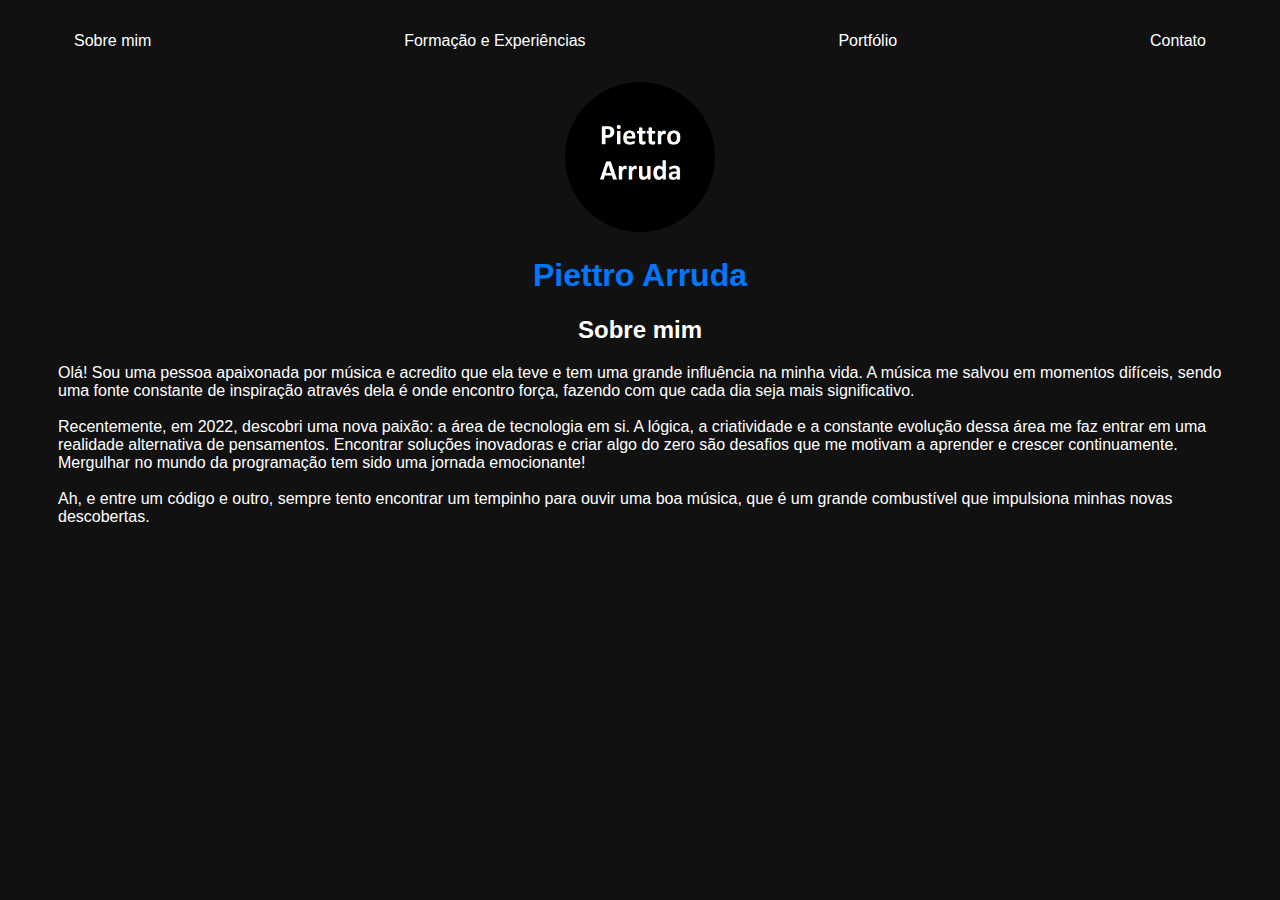
<file: index.html>
<!DOCTYPE html>
<html lang="en">
<head>
    <meta charset="UTF-8">
    <meta name="viewport" content="width=device-width, initial-scale=1.0">
    <title>Piettro Arruda</title>
    <link rel="stylesheet" href="style.css">
</head>
<body>
    <div class="container">
        <nav>
            <ul>
                <li>
                    <a href="index.html">Sobre mim</a>
                </li>
                <li>
                    <a href="exp.html">Formação e Experiências</a>
                </li>
                <li>
                    <a href="portfolio.html">Portfólio</a>
                </li>
                <li>
                    <a href="contato.html">Contato</a>
                </li>
            </ul>
        <nav>
     
        <header>
            <div class="center">
                <img src="./img/piettro.png"></img> 
            </div>
            <h1>Piettro Arruda</h1>
            <h2>Sobre mim</h2>
            <p>
                Olá! Sou uma pessoa apaixonada por música e acredito que ela teve e tem uma grande influência na minha vida. A música me salvou em momentos difíceis, sendo uma fonte constante de inspiração através dela é onde encontro força, fazendo com que cada dia seja mais significativo.
                <br>
                <br>
                 Recentemente, em 2022, descobri uma nova paixão: a área de tecnologia em si. A lógica, a criatividade e a constante evolução dessa área me faz entrar em uma realidade alternativa de pensamentos. Encontrar soluções inovadoras e criar algo do zero são desafios que me motivam a aprender e crescer continuamente. Mergulhar no mundo da programação tem sido uma jornada emocionante!
                 <br>
                 <br>
                Ah, e entre um código e outro, sempre tento encontrar um tempinho para ouvir uma boa música, que é um grande combustível que impulsiona minhas novas descobertas.
            </p>
        <header>
    </div>

</body>

</html>
</file>
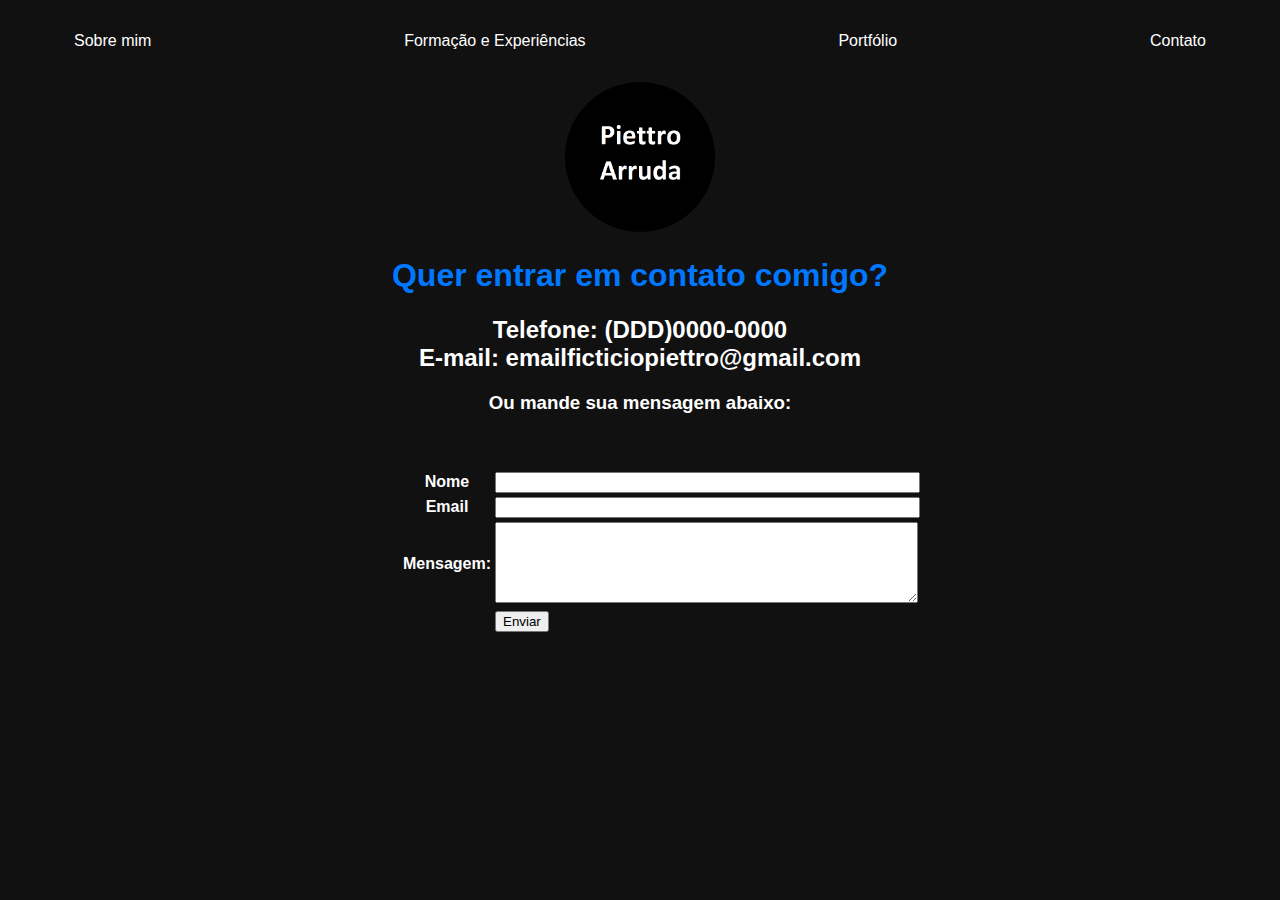
<file: contato.html>
<!DOCTYPE html>
<html lang="en">
<head>
    <meta charset="UTF-8">
    <meta name="viewport" content="width=device-width, initial-scale=1.0">
    <title>Piettro Arruda</title>
    <link rel="stylesheet" href="style.css">
</head>
<body>
    <div class="container">
        <nav>
            <ul>
                <li>
                    <a href="index.html">Sobre mim</a>
                </li>
                <li>
                    <a href="exp.html">Formação e Experiências</a>
                </li>
                <li>
                    <a href="portfolio.html">Portfólio</a>
                </li>
                <li>
                    <a href="contato.html">Contato</a>
                </li>
            </ul>
        <nav>
     
        <header>
            <div class="center">
                <img src="./img/piettro.png"></img> 
            </div>
            <h1>Quer entrar em contato comigo?</h1>
            <h2>Telefone: (DDD)0000-0000<br>
                E-mail: emailficticiopiettro@gmail.com
            </h2>
            <h3>
                Ou mande sua mensagem abaixo:
            </h3>
        <header>
        <section form>
            <form>
                <br><br>
                            <table>
                <tr>
                    <th>Nome</th>
                    <td><input type="text" size="50"></td>
                </tr>

                <tr>
                    <th>Email</th>
                    <td><input type="email" size="50"></td>
                </tr>

                <tr>
                    <th>Mensagem:</th>
                    <td><textarea rows="5" cols="50"></textarea></td>
                </tr>

                <tr>
                    <th></th>
                    <td><input type="submit" value="Enviar"></td>
                </tr>
            </table>
            <br><br>
        </form>
        </section form>
    </div>
</body>

</html>
</file>
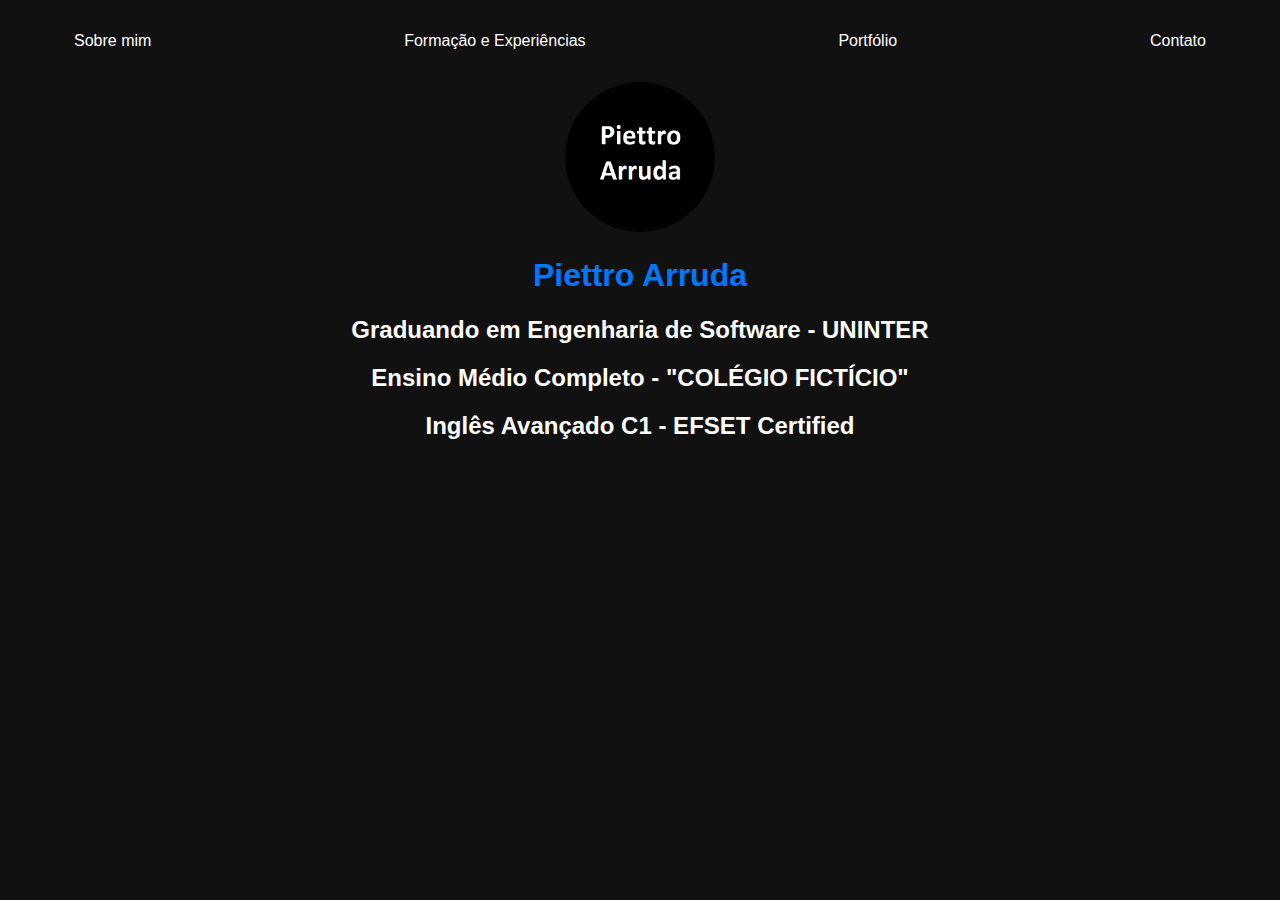
<file: exp.html>
<!DOCTYPE html>
<html lang="en">
<head>
    <meta charset="UTF-8">
    <meta name="viewport" content="width=device-width, initial-scale=1.0">
    <title>Piettro Arruda</title>
    <link rel="stylesheet" href="style.css">
</head>
<body>
    <div class="container">
        <nav>
            <ul>
                <li>
                    <a href="index.html">Sobre mim</a>
                </li>
                <li>
                    <a href="exp.html">Formação e Experiências</a>
                </li>
                <li>
                    <a href="portfolio.html">Portfólio</a>
                </li>
                <li>
                    <a href="contato.html">Contato</a>
                </li>
            </ul>
        <nav>
     
        <header>
            <div class="center">
                <img src="./img/piettro.png"></img> 
            </div>
            <h1>Piettro Arruda</h1>
            <h2>Graduando em Engenharia de Software - UNINTER</h2>
            <h2>Ensino Médio Completo - "COLÉGIO FICTÍCIO"</h2>
            <h2>Inglês Avançado C1 - EFSET Certified</h2>
        </main>
    </div>

</body>

</html>
</file>
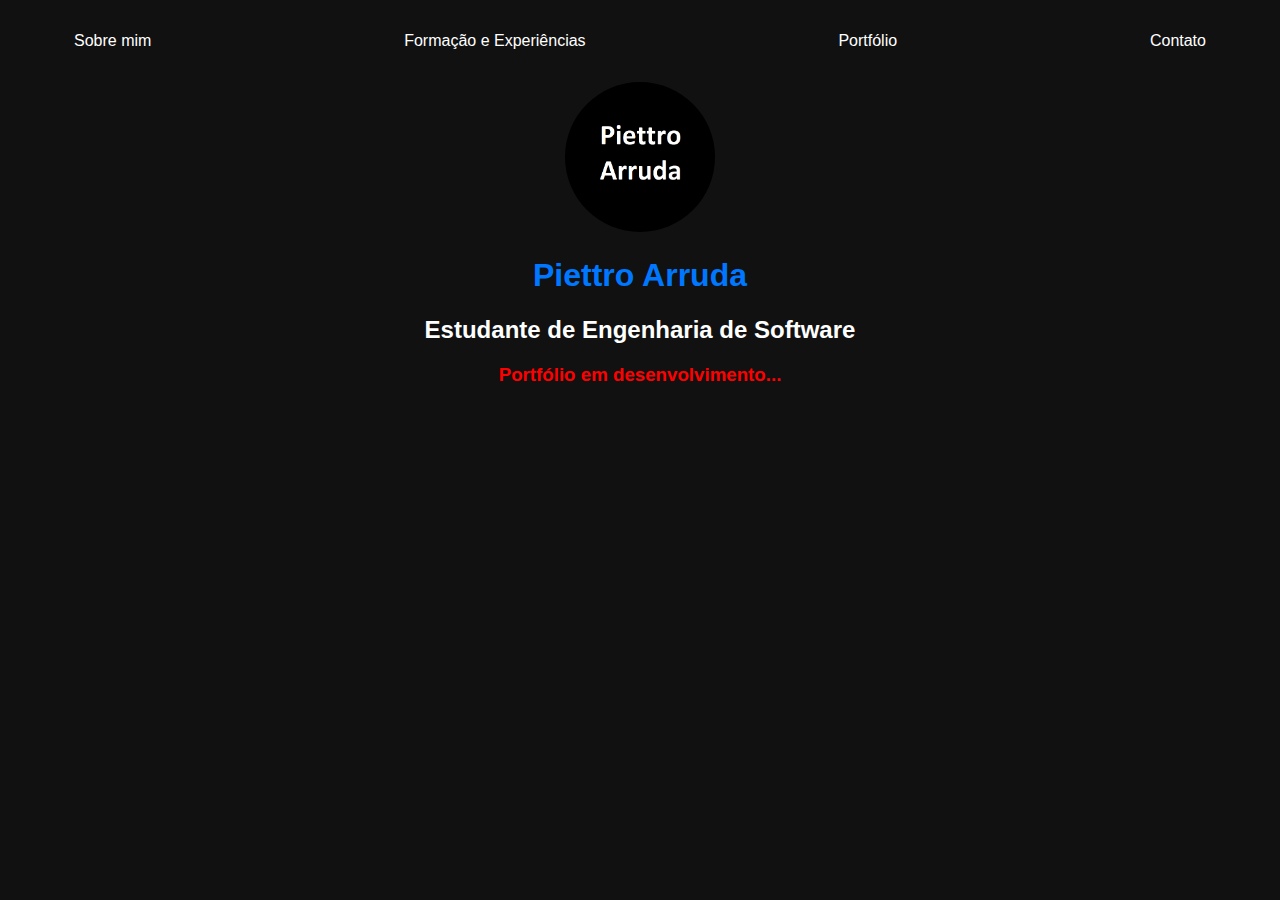
<file: portfolio.html>
<!DOCTYPE html>
<html lang="en">
<head>
    <meta charset="UTF-8">
    <meta name="viewport" content="width=device-width, initial-scale=1.0">
    <title>Piettro Arruda</title>
    <link rel="stylesheet" href="style.css">
</head>
<body>
    <div class="container">
        <nav>
            <ul>
                <li>
                    <a href="index.html">Sobre mim</a>
                </li>
                <li>
                    <a href="exp.html">Formação e Experiências</a>
                </li>
                <li>
                    <a href="portfolio.html">Portfólio</a>
                </li>
                <li>
                    <a href="contato.html">Contato</a>
                </li>
            </ul>
        <nav>
     
        <header>
            <div class="center">
                <img src="./img/piettro.png"></img> 
            </div>
            <h1>Piettro Arruda</h1>
            <h2>Estudante de Engenharia de Software</h2>
            <h3><span>Portfólio em desenvolvimento...</span></h3>
        <header>
    </div>

</body>

</html>
</file>
<file: style.css>
body {
    color: white;
    background-color: rgb(17, 17, 17);
    font-family: Arial, Helvetica, sans-serif;
}

ul {
    display: flex;
    justify-content: space-between;
    list-style-type: none;
    align-items: center;
    padding: 16px;
}

a {
    color: white;
    text-decoration: none;
}

img {
    width: 150px;
    height: 150px;
    border-radius: 50%;
}

.center {
    text-align: center;
}

h1 {
    color: rgb(0, 119, 255);
    text-align: center;
}

h2 {
    text-align: center;
}

h3 {
    text-align: center;
}

.container {
    padding: 0px 50px;
}

nav a:hover {
    color: rgb(0, 119, 255);
}

h3 span {
    color: red;
}

form { 
    margin: 0 auto; 
    width: 480px;
    }
</file>
